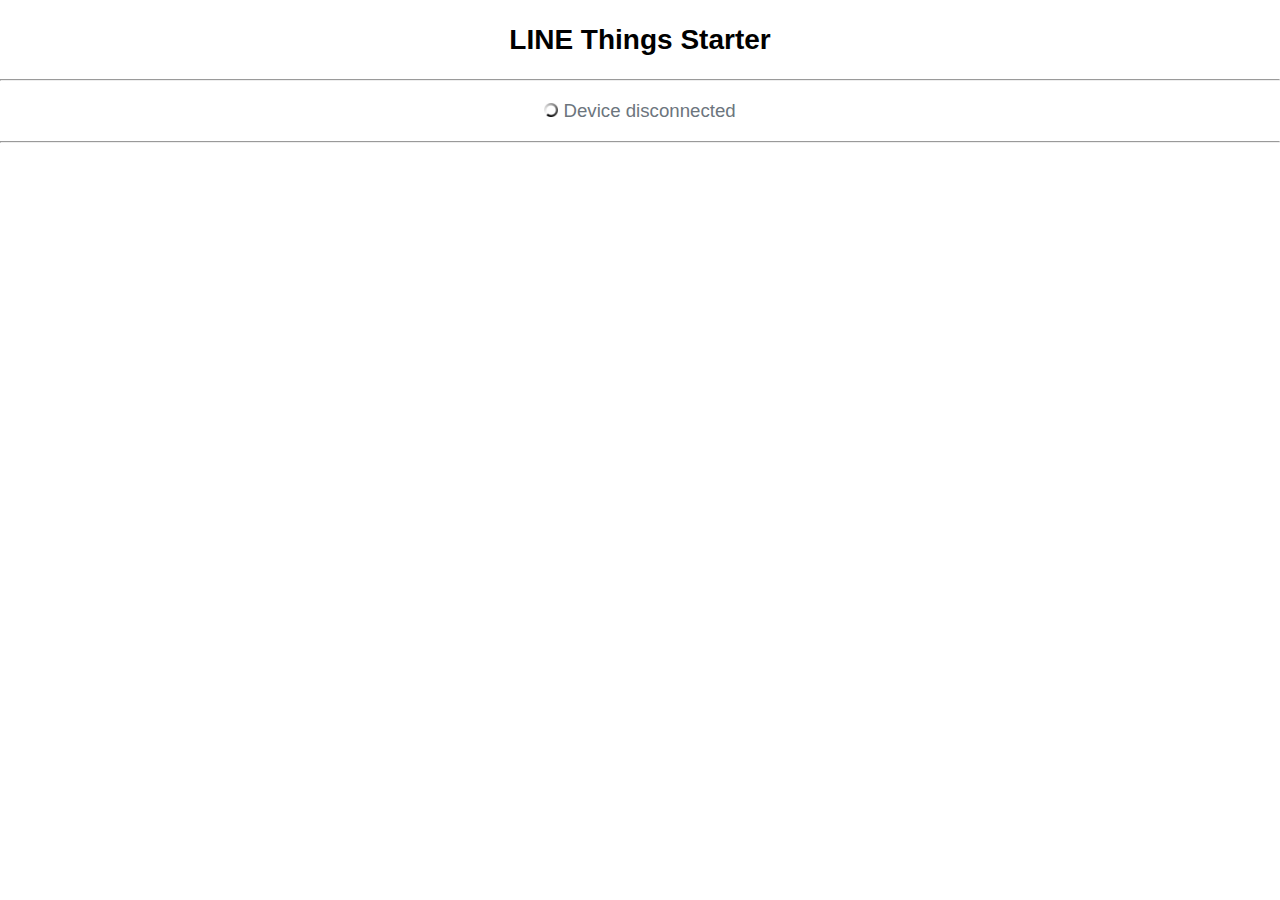
<file: index.html>
<html>

  <head>
    <meta charset="UTF-8">
    <meta name="viewport" content="width=device-width, initial-scale=1.0, maximum-scale=1.0, user-scalable=0">
    <script src=" https://d.line-scdn.net/liff/1.0/sdk.js"></script>
    <script src="liff.js"></script>
    <link rel="stylesheet" type="text/css" href="liff.css" />
  </head>

  <body>
    <!-- Title -->
    <h2>LINE Things Starter</h2>
    <hr />
    <p>
      <img id="loading-animation" class="" src="loading.gif" height="14px" />
      <span id="status" class="inactive">Device disconnected</span>
    </p>
    <hr />
    <div id="controls" class="hidden">
      <!-- Device Info Table -->
      <table class="device-info-table">
        <tr>
          <th class="device-info-cell device-info-key">Name</th>
          <td class="device-info-cell device-info-val" id="device-name"></td>
        </tr>
        <tr>
          <th class="device-info-cell device-info-key">ID</th>
          <td class="device-info-cell device-info-val" id="device-id"></td>
        </tr>
        <tr>
          <th class="device-info-cell device-info-key">PSDI</th>
          <td class="device-info-cell device-info-val" id="device-psdi"></td>
        </tr>
        <tr>
          <th class="device-info-cell device-info-key">Button state</th>
          <td class="device-info-cell device-info-val">
            <button id="btn-state" class="btn btn-state" disabled>Released</button>
          </td>
        </tr>
        <tr>
          <th class="device-info-cell device-info-key">Click count</th>
          <td class="device-info-cell device-info-val" id="click-count">0</td>
        </tr>
      </table>
      <hr />
      <!-- Toggle LED -->
      <p>
        <button id="btn-led-toggle" class="btn btn-led-toggle" onclick="handlerToggleLed()">Switch LED ON</button>
      </p>
      <hr />
    </div>
  </body>

</html>
</file>
<file: liff.css>
body, table {
  font-size: 14pt;
  font-family: "Montserrat", sans-serif;
  margin: 0pt;
  text-align: center;
  padding-top: 18pt;
}

p {
    padding: 0pt 14pt;
}

.btn {
    padding: 2pt;
    font-size: 14pt;
    text-align: center;
    text-decoration: none;
    display: inline-block;
}

.btn-led-toggle {
    box-shadow: 0 4pt 8pt 0 rgba(0,0,0,0.2), 0 3pt 10pt 0 rgba(0,0,0,0.19);
    color: #f8f9fa; /* Light */
    background-color: #6c757d; /* Gray */
    width: 160pt;
    font-weight: bold;
    height: 40pt;
    border: 2pt solid black;
    border-radius: 8pt;
}

.btn-led-toggle:active {
    transform: translateY(4pt);
    box-shadow: 0 2pt 4pt 0 rgba(0,0,0,0.2), 0 1pt 5pt 0 rgba(0,0,0,0.19);
    background-color: #6c757d; /* Gray */
}

.led-on, .led-on:active {
    background-color: #16C464; /* LINE Green */
}

.btn-state {
    box-shadow: 0pt 6pt #999;
    border-radius: 4pt;
    margin-bottom: 8pt;
    width: 100pt;
    border: 1pt solid #6c757d; /* Gray */
    color: #6c757d; /* Gray */
    background-color: #f8f9fa; /* Light */
}

.btn-state:active, .pressed {
    color: #343a40; /* Dark */
    border: 1pt solid #343a40; /* Dark */
    box-shadow: 0 2pt #666;
    transform: translateY(4pt);
}

.inactive {
    color: #6c757d; /* Gray */
}

.success {
    color: #16C464; /* LINE Green */
}

.error {
    color: #dc3545; /* Red */
}

.hidden {
    display: none;
}

.device-info-table {
    width: 80%;
    margin: auto;
    padding: 0;
}

.device-info-cell {
    text-align: left;
    vertical-align: middle;
    padding-bottom: 8px;
}

.device-info-key {
    padding-right: 10px;
    word-wrap: none;
}

.device-info-val {
    padding-left: 10px;
    word-wrap: break-word;
    max-width: 200px;
    font-family: monospace, monospace;
}
</file>
